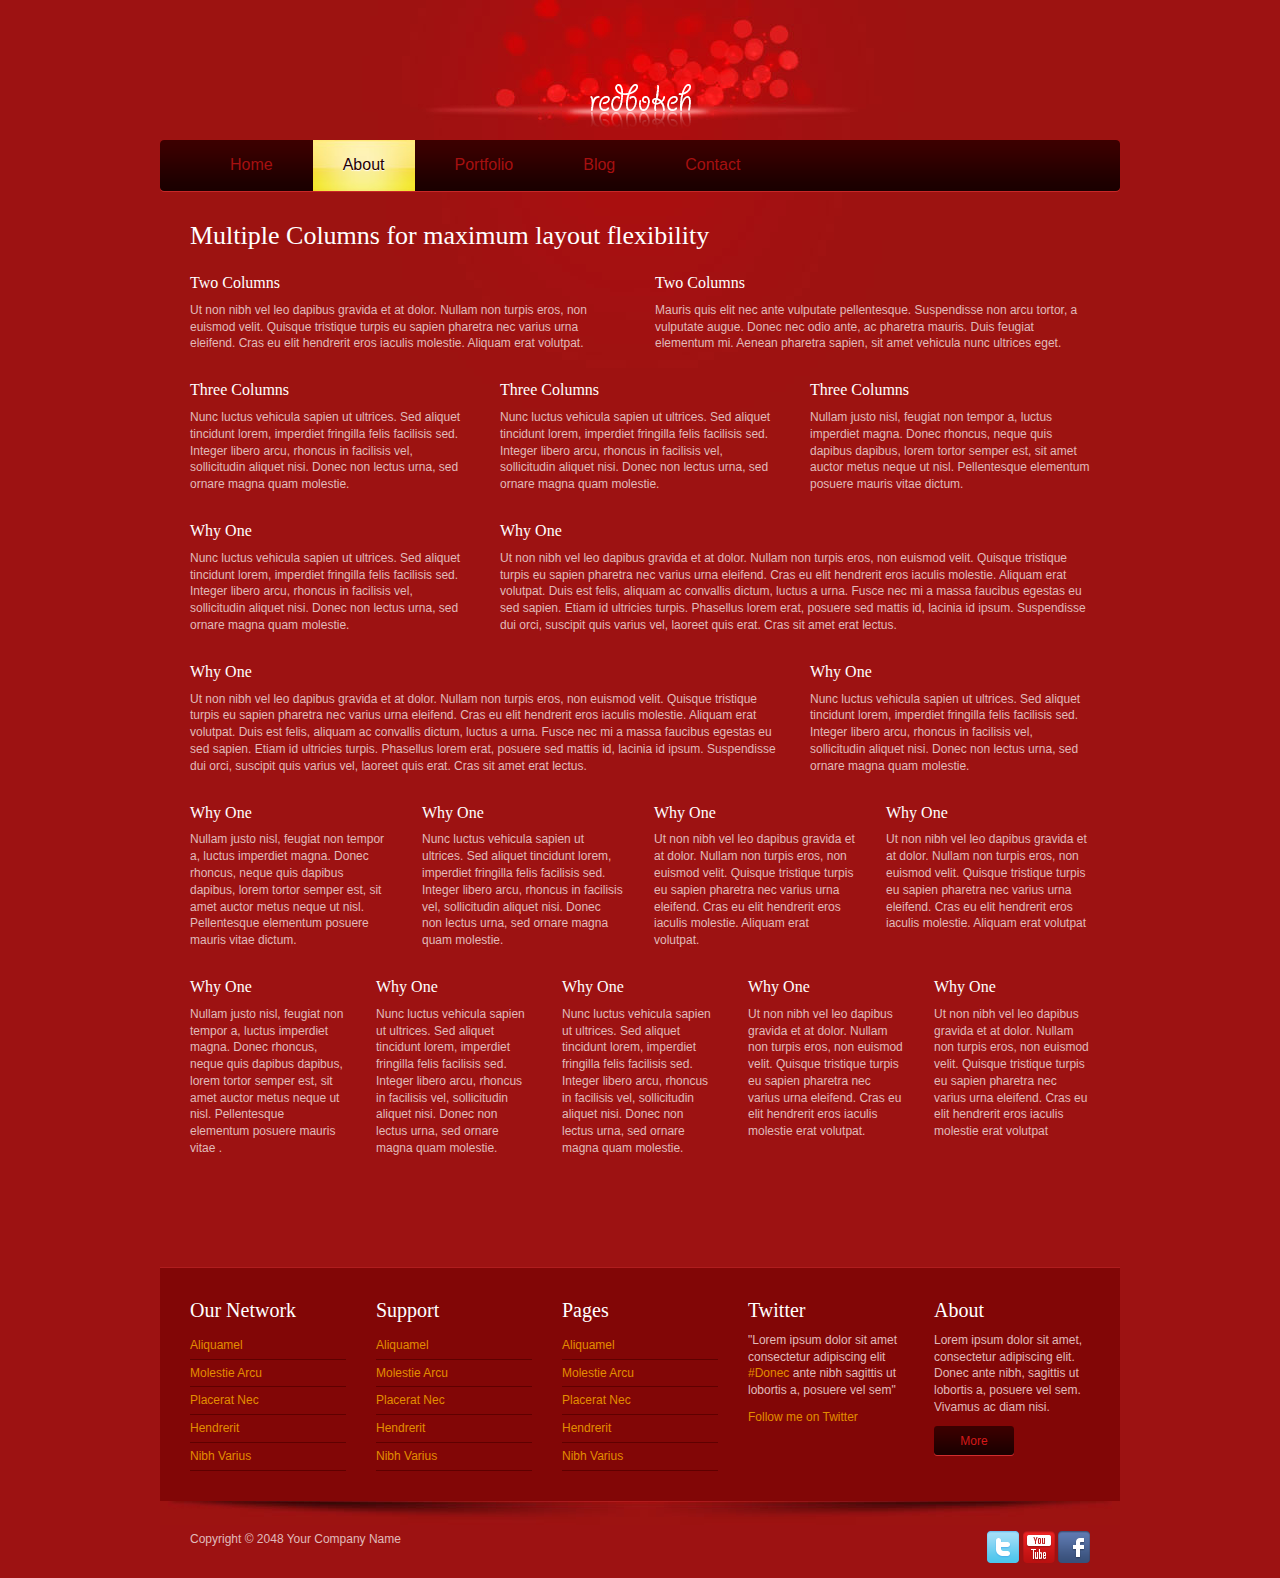
<file: about.html>
<!DOCTYPE html PUBLIC "-//W3C//DTD XHTML 1.0 Transitional//EN" "http://www.w3.org/TR/xhtml1/DTD/xhtml1-transitional.dtd">
<html xmlns="http://www.w3.org/1999/xhtml">
<head>
<meta http-equiv="Content-Type" content="text/html; charset=utf-8" />
<title>Red Bokeh - about</title>
<meta name="keywords" content="" />
<meta name="description" content="" />
<!--
Template 2061 red bokeh
http://www.tooplate.com/view/2061-red-bokeh
-->
<link href="tooplate_style.css" rel="stylesheet" type="text/css" />

<link rel="stylesheet" href="css/orman.css" type="text/css" media="screen" />
<link rel="stylesheet" href="css/nivo-slider.css" type="text/css" media="screen" />	

<link rel="stylesheet" type="text/css" href="css/ddsmoothmenu.css" />

<script type="text/javascript" src="js/jquery.min.js"></script>
<script type="text/javascript" src="js/ddsmoothmenu.js">

/***********************************************
* Smooth Navigational Menu- (c) Dynamic Drive DHTML code library (www.dynamicdrive.com)
* This notice MUST stay intact for legal use
* Visit Dynamic Drive at http://www.dynamicdrive.com/ for full source code
***********************************************/

</script>

<script type="text/javascript">

ddsmoothmenu.init({
	mainmenuid: "tooplate_menu", //menu DIV id
	orientation: 'h', //Horizontal or vertical menu: Set to "h" or "v"
	classname: 'ddsmoothmenu', //class added to menu's outer DIV
	//customtheme: ["#1c5a80", "#18374a"],
	contentsource: "markup" //"markup" or ["container_id", "path_to_menu_file"]
})

</script>


<link rel="stylesheet" href="css/slimbox2.css" type="text/css" media="screen" /> 
<script type="text/JavaScript" src="js/slimbox2.js"></script> 

</head>
<body>

<div id="tooplate_wrapper">
	<div id="tooplate_header">
    	<div id="site_title"><a href="#">RedBokeh - Free CSS Template</a></div>
    </div> <!-- END of header -->
    <div id="tooplate_menu" class="ddsmoothmenu">
        <ul>
            <li><a href="index.html">Home</a></li>
            <li><a href="about.html" class="selected">About</a>
                <ul><span class="top"></span><span class="bottom"></span>
                    <li><a href="#">Sub menu 1</a></li>
                    <li><a href="#">Sub menu 2</a></li>
                    <li><a href="#">Sub menu 3</a></li>
              </ul>
            </li>
            <li><a href="portfolio.html">Portfolio</a>
                <ul><span class="top"></span><span class="bottom"></span>
                    <li><a href="#">Sub menu 1</a></li>
                    <li><a href="#">Sub menu 2</a></li>
                    <li><a href="#">Sub menu 3</a></li>
                    <li><a href="#">Sub menu 4</a></li>
                    <li><a href="#">Sub menu 5</a></li>
              </ul>
            </li>
            <li><a href="blog.html">Blog</a></li>
            <li><a href="contact.html">Contact</a></li>
        </ul>
        <br style="clear: left" />
    </div> <!-- end of tooplate_menu -->
    
  <div id="tooplate_main">
    	
        <h2>Multiple Columns for maximum layout flexibility</h2>
          <div class="col col_2">
            <h5>Two Columns</h5>
            Ut non nibh vel leo dapibus gravida et at dolor. Nullam non turpis eros, non euismod velit. Quisque tristique turpis eu sapien pharetra nec varius urna eleifend. Cras eu elit hendrerit eros iaculis molestie. Aliquam erat volutpat.</div>
            <div class="col col_2 no_mr">
            
            <h5>Two Columns</h5>
                Mauris quis elit nec ante vulputate pellentesque. Suspendisse non arcu tortor, a vulputate augue. Donec nec odio ante, ac pharetra mauris. Duis feugiat elementum mi. Aenean pharetra sapien, sit amet vehicula nunc ultrices eget. 
            </div>
            <div class="clear"></div>
            <div class="col col_3">
                <h5>Three Columns</h5>
                Nunc luctus vehicula sapien ut ultrices. Sed aliquet tincidunt lorem, imperdiet fringilla felis facilisis sed. Integer libero arcu, rhoncus in facilisis vel, sollicitudin aliquet nisi. Donec non lectus urna, sed ornare magna quam molestie.
            </div>
            <div class="col col_3">
                <h5>Three Columns</h5>
                Nunc luctus vehicula sapien ut ultrices. Sed aliquet tincidunt lorem, imperdiet fringilla felis facilisis sed. Integer libero arcu, rhoncus in facilisis vel, sollicitudin aliquet nisi. Donec non lectus urna, sed ornare magna quam molestie.
            </div>
            <div class="col col_3 no_mr">
                <h5>Three Columns</h5>
                Nullam justo nisl, feugiat non tempor a, luctus imperdiet magna. Donec rhoncus, neque quis dapibus dapibus, lorem tortor semper est, sit amet auctor metus neque ut nisl. Pellentesque elementum posuere mauris vitae dictum.
            </div>
            <div class="clear"></div>
			
            <div class="col col_3">
                <h5>Why One</h5>
                Nunc luctus vehicula sapien ut ultrices. Sed aliquet tincidunt lorem, imperdiet fringilla felis facilisis sed. Integer libero arcu, rhoncus in facilisis vel, sollicitudin aliquet nisi. Donec non lectus urna, sed ornare magna quam molestie.
            </div>
            <div class="col col_32 no_mr">
                <h5>Why One</h5>
                Ut non nibh vel leo dapibus gravida et at dolor. Nullam non turpis eros, non euismod velit. Quisque tristique turpis eu sapien pharetra nec varius urna eleifend. Cras eu elit hendrerit eros iaculis molestie. Aliquam erat volutpat. Duis est felis, aliquam ac convallis dictum, luctus a urna. Fusce nec mi a massa faucibus egestas eu sed sapien. Etiam id ultricies turpis. Phasellus lorem erat, posuere sed mattis id, lacinia id ipsum. Suspendisse dui orci, suscipit quis varius vel, laoreet quis erat. Cras sit amet erat lectus.
			</div>
            <div class="clear"></div>
            <div class="col col_32">
                <h5>Why One</h5>
                Ut non nibh vel leo dapibus gravida et at dolor. Nullam non turpis eros, non euismod velit. Quisque tristique turpis eu sapien pharetra nec varius urna eleifend. Cras eu elit hendrerit eros iaculis molestie. Aliquam erat volutpat. Duis est felis, aliquam ac convallis dictum, luctus a urna. Fusce nec mi a massa faucibus egestas eu sed sapien. Etiam id ultricies turpis. Phasellus lorem erat, posuere sed mattis id, lacinia id ipsum. Suspendisse dui orci, suscipit quis varius vel, laoreet quis erat. Cras sit amet erat lectus.
			</div>
			<div class="col col_3 no_mr">
                <h5>Why One</h5>
                Nunc luctus vehicula sapien ut ultrices. Sed aliquet tincidunt lorem, imperdiet fringilla felis facilisis sed. Integer libero arcu, rhoncus in facilisis vel, sollicitudin aliquet nisi. Donec non lectus urna, sed ornare magna quam molestie.
            </div>
        
	        <div class="clear"></div>
            
            <div class="col col_4">
                <h5>Why One</h5>
                Nullam justo nisl, feugiat non tempor a, luctus imperdiet magna. Donec rhoncus, neque quis dapibus dapibus, lorem tortor semper est, sit amet auctor metus neque ut nisl. Pellentesque elementum posuere mauris vitae dictum.
            </div>
            
            <div class="col col_4">
                <h5>Why One</h5>
                Nunc luctus vehicula sapien ut ultrices. Sed aliquet tincidunt lorem, imperdiet fringilla felis facilisis sed. Integer libero arcu, rhoncus in facilisis vel, sollicitudin aliquet nisi. Donec non lectus urna, sed ornare magna quam molestie.
            </div>
            <div class="col col_4">
                <h5>Why One</h5>
                Ut non nibh vel leo dapibus gravida et at dolor. Nullam non turpis eros, non euismod velit. Quisque tristique turpis eu sapien pharetra nec varius urna eleifend. Cras eu elit hendrerit eros iaculis molestie. Aliquam erat volutpat.</div>
            <div class="col col_4 no_mr">
                <h5>Why One</h5>
                Ut non nibh vel leo dapibus gravida et at dolor. Nullam non turpis eros, non euismod velit. Quisque tristique turpis eu sapien pharetra nec varius urna eleifend. Cras eu elit hendrerit eros iaculis molestie. Aliquam erat volutpat</div>
            <div class="clear"></div>
            
			<div class="col col_5">
                <h5>Why One</h5>
        Nullam justo nisl, feugiat non tempor a, luctus imperdiet magna. Donec rhoncus, neque quis dapibus dapibus, lorem tortor semper est, sit amet auctor metus neque ut nisl. Pellentesque elementum posuere mauris vitae .
    </div>
            
            <div class="col col_5">
                <h5>Why One</h5>
                Nunc luctus vehicula sapien ut ultrices. Sed aliquet tincidunt lorem, imperdiet fringilla felis facilisis sed. Integer libero arcu, rhoncus in facilisis vel, sollicitudin aliquet nisi. Donec non lectus urna, sed ornare magna quam molestie.
            </div>
            
            <div class="col col_5">
                <h5>Why One</h5>
                Nunc luctus vehicula sapien ut ultrices. Sed aliquet tincidunt lorem, imperdiet fringilla felis facilisis sed. Integer libero arcu, rhoncus in facilisis vel, sollicitudin aliquet nisi. Donec non lectus urna, sed ornare magna quam molestie.
            </div>
            
			<div class="col col_5">
            <h5>Why One</h5>
        Ut non nibh vel leo dapibus gravida et at dolor. Nullam non turpis eros, non euismod velit. Quisque tristique turpis eu sapien pharetra nec varius urna eleifend. Cras eu elit hendrerit eros iaculis molestie erat volutpat.</div>
    <div class="col col_5 no_mr">
      		<h5>Why One</h5>
        Ut non nibh vel leo dapibus gravida et at dolor. Nullam non turpis eros, non euismod velit. Quisque tristique turpis eu sapien pharetra nec varius urna eleifend. Cras eu elit hendrerit eros iaculis molestie erat volutpat</div>
                
		<div class="clear"></div>
    </div>
	<div id="tooplate_bottom">
    <div class="col col_5 no_mb">
        	<h3>Our Network</h3>
            <ul class="nobullet bottom_list">
            	<li><a href="#">Aliquamel</a></li>
                <li><a href="#">Molestie Arcu</a></li>
                <li><a href="#">Placerat Nec</a></li>
                <li><a href="#">Hendrerit</a></li>
                <li><a href="#">Nibh Varius</a></li>
            </ul>
        </div>
        
        <div class="col col_5 no_mb">
        	<h3>Support</h3>
            <ul class="nobullet bottom_list">
            	<li><a href="#">Aliquamel</a></li>
                <li><a href="#">Molestie Arcu</a></li>
                <li><a href="#">Placerat Nec</a></li>
                <li><a href="#">Hendrerit</a></li>
                <li><a href="#">Nibh Varius</a></li>
            </ul>
        </div>
        
         <div class="col col_5 no_mb">
        	<h3>Pages</h3>
            <ul class="nobullet bottom_list">
            	<li><a href="#">Aliquamel</a></li>
                <li><a href="#">Molestie Arcu</a></li>
                <li><a href="#">Placerat Nec</a></li>
                <li><a href="#">Hendrerit</a></li>
                <li><a href="#">Nibh Varius</a></li>
            </ul>
        </div>
        
        <div class="col col_5 no_mb">
        	<h3>Twitter</h3>
            <p>"Lorem ipsum dolor sit amet consectetur adipiscing elit <a href="#">#Donec</a> ante nibh sagittis ut lobortis a, posuere vel sem"</p>
            <a href="#">Follow me on Twitter</a>
        </div>
        
        <div class="col col_5 no_mr no_mb">
        	<h3>About</h3>
            <p>Lorem ipsum dolor sit amet, consectetur adipiscing elit. Donec ante nibh, sagittis ut lobortis a, posuere vel sem. Vivamus ac diam nisi. </p>
            <a href="#" class="more">More</a>
        </div>
        
        <div class="clear"></div>
    </div>
    <div id="tooplate_footer">
    	<div class="col_32 left">
	    	Copyright © 2048 Your Company Name 
		</div>
        <div class="col_3 right" style="text-align: right">
            <a href="#"><img src="images/twitter2.png" alt="Twitter" /></a>
            <a href="#"><img src="images/youtube.png" alt="Youtube" /></a>
            <a href="#"><img src="images/facebook.png" alt="Facebook" /></a>
		</div>
        <div class="clear"></div>
    </div>
</div>

</body>
</html>
</file>
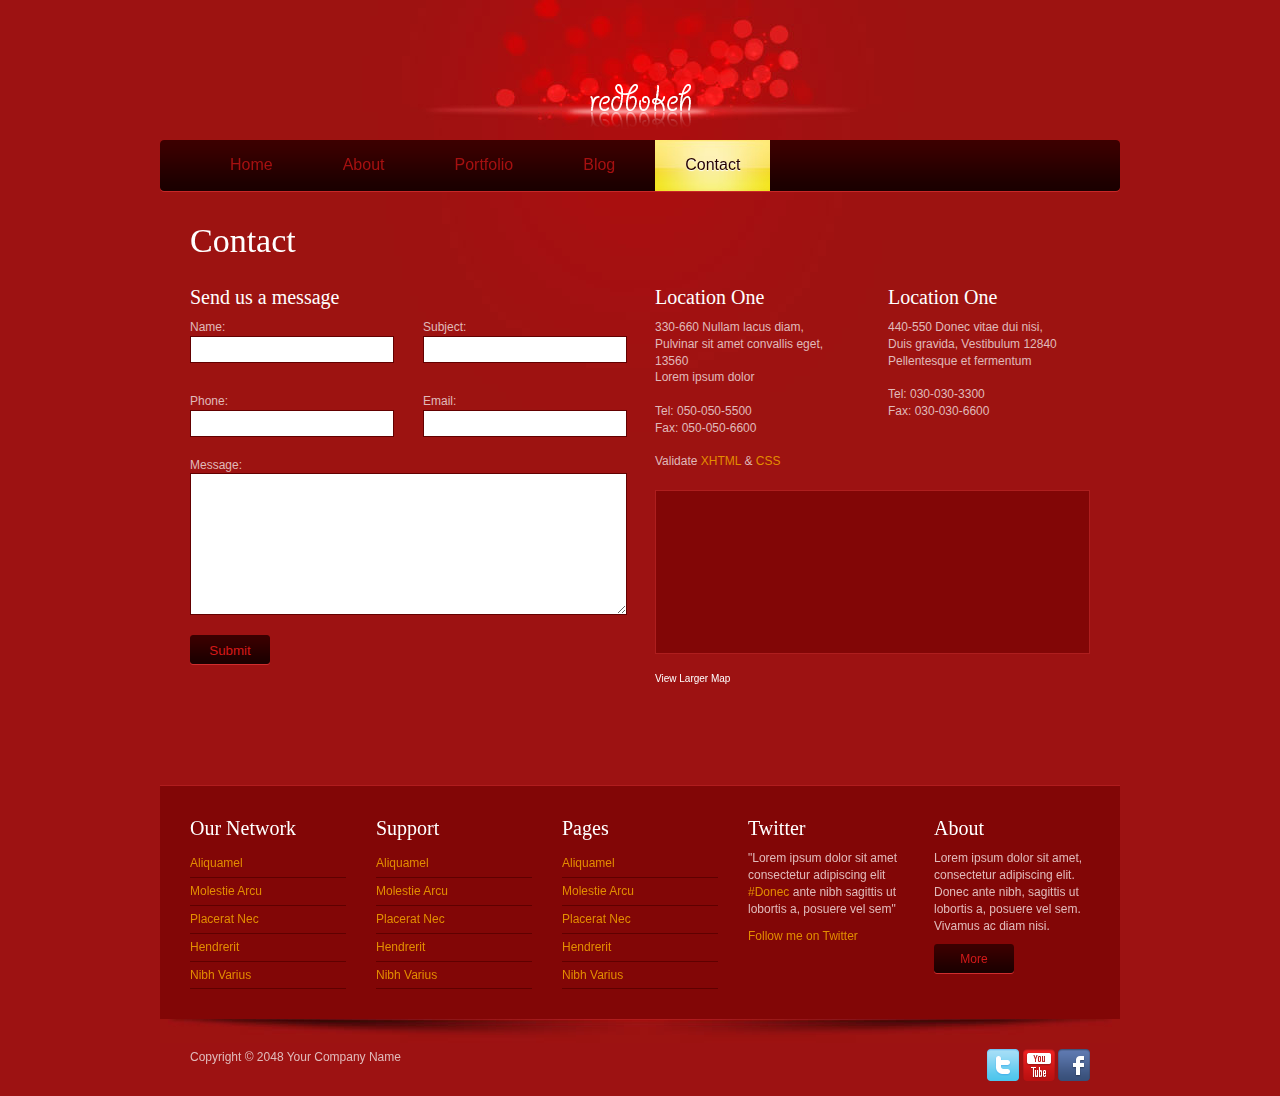
<file: contact.html>
<!DOCTYPE html PUBLIC "-//W3C//DTD XHTML 1.0 Transitional//EN" "http://www.w3.org/TR/xhtml1/DTD/xhtml1-transitional.dtd">
<html xmlns="http://www.w3.org/1999/xhtml">
<head>
<meta http-equiv="Content-Type" content="text/html; charset=utf-8" />
<title>Red Bokeh - contact</title>
<meta name="keywords" content="" />
<meta name="description" content="" />
<!--
Template 2061 red bokeh
http://www.tooplate.com/view/2061-red-bokeh
-->
<link href="tooplate_style.css" rel="stylesheet" type="text/css" />

<link rel="stylesheet" href="css/orman.css" type="text/css" media="screen" />
<link rel="stylesheet" href="css/nivo-slider.css" type="text/css" media="screen" />	

<link rel="stylesheet" type="text/css" href="css/ddsmoothmenu.css" />

<script type="text/javascript" src="js/jquery.min.js"></script>
<script type="text/javascript" src="js/ddsmoothmenu.js">

/***********************************************
* Smooth Navigational Menu- (c) Dynamic Drive DHTML code library (www.dynamicdrive.com)
* This notice MUST stay intact for legal use
* Visit Dynamic Drive at http://www.dynamicdrive.com/ for full source code
***********************************************/

</script>

<script type="text/javascript">

ddsmoothmenu.init({
	mainmenuid: "tooplate_menu", //menu DIV id
	orientation: 'h', //Horizontal or vertical menu: Set to "h" or "v"
	classname: 'ddsmoothmenu', //class added to menu's outer DIV
	//customtheme: ["#1c5a80", "#18374a"],
	contentsource: "markup" //"markup" or ["container_id", "path_to_menu_file"]
})

</script>


<link rel="stylesheet" href="css/slimbox2.css" type="text/css" media="screen" /> 
<script type="text/JavaScript" src="js/slimbox2.js"></script> 

</head>
<body>

<div id="tooplate_wrapper">
	<div id="tooplate_header">
    	<div id="site_title"><a href="#">RedBokeh - Free CSS Template</a></div>
    </div> <!-- END of header -->
    <div id="tooplate_menu" class="ddsmoothmenu">
        <ul>
            <li><a href="index.html">Home</a></li>
            <li><a href="about.html">About</a>
                <ul><span class="top"></span><span class="bottom"></span>
                    <li><a href="#">Sub menu 1</a></li>
                    <li><a href="#">Sub menu 2</a></li>
                    <li><a href="#">Sub menu 3</a></li>
              </ul>
            </li>
            <li><a href="portfolio.html">Portfolio</a>
                <ul><span class="top"></span><span class="bottom"></span>
                    <li><a href="#">Sub menu 1</a></li>
                    <li><a href="#">Sub menu 2</a></li>
                    <li><a href="#">Sub menu 3</a></li>
                    <li><a href="#">Sub menu 4</a></li>
                    <li><a href="#">Sub menu 5</a></li>
              </ul>
            </li>
            <li><a href="blog.html">Blog</a></li>
            <li><a href="contact.html" class="selected">Contact</a></li>
        </ul>
        <br style="clear: left" />
    </div> <!-- end of tooplate_menu -->
    
  <div id="tooplate_main">
    	
        <h1>Contact</h1>
        <div id="contact_form" class="col_2 left">
        	<h3>Send us a message</h3>
            <form method="post" name="contact" action="#">
            	<div class="col_4 left">
                	<label for="author">Name:</label>
                    <input type="text" id="author" name="author" class="required input_field" />
				</div>
                <div class="col_4 right">
	                <label for="email">Subject:</label>
                    <input type="text" id="email" name="email" class="validate-email required input_field" />
				</div>
                <div class="clear h10"></div>
                <div class="col_4 left">
                	<label for="author">Phone:</label>
                    <input type="text" id="author" name="author" class="required input_field" />
				</div>
                <div class="col_4 right">
	                <label for="email">Email:</label>
                    <input type="text" id="email" name="email" class="validate-email required input_field" />
				</div>
                <label for="text">Message:</label> <textarea id="text" name="text" rows="0" cols="0" class="required"></textarea>
                 <input type="submit" name="Submit" value="Submit" class="more" />
            </form>
		</div> 
        
        <div class="col_2 right">
            <div class="col_4 left">
                <h3>Location One</h3>
                 330-660 Nullam lacus diam,<br />
                 Pulvinar sit amet convallis eget, 13560<br />
                 Lorem ipsum dolor<br /><br />
                
                 Tel: 050-050-5500<br />
                 Fax: 050-050-6600<br /><br />
                 
                 Validate <a href="http://validator.w3.org/check?uri=referer" rel="nofollow">XHTML</a> &amp; <a href="http://jigsaw.w3.org/css-validator/check/referer" rel="nofollow">CSS</a>
			</div>
            <div class="col_4 right">
               <h3>Location One</h3>
                440-550 Donec vitae dui nisi,<br />
                Duis gravida, Vestibulum 12840<br />
                Pellentesque et fermentum<br /><br />
                
                Tel: 030-030-3300<br />
                Fax: 030-030-6600 
			</div>
            <div class="clear h20"></div>
            <div class="img_border">
            <iframe width="421" height="150" frameborder="0" scrolling="no" marginheight="0" marginwidth="0" src="http://maps.google.com/maps?f=q&amp;source=s_q&amp;hl=en&amp;geocode=&amp;q=new+york+central+park&amp;aq=&amp;sll=37.0625,-95.677068&amp;sspn=60.158465,135.263672&amp;vpsrc=6&amp;ie=UTF8&amp;hq=&amp;hnear=Central+Park,+New+York&amp;t=m&amp;ll=40.769606,-73.973372&amp;spn=0.014284,0.033023&amp;z=14&amp;output=embed"></iframe></div><br /><small><a href="http://maps.google.com/maps?f=q&amp;source=embed&amp;hl=en&amp;geocode=&amp;q=new+york+central+park&amp;aq=&amp;sll=37.0625,-95.677068&amp;sspn=60.158465,135.263672&amp;vpsrc=6&amp;ie=UTF8&amp;hq=&amp;hnear=Central+Park,+New+York&amp;t=m&amp;ll=40.769606,-73.973372&amp;spn=0.014284,0.033023&amp;z=14" style="color:#fff;text-align:left">View Larger Map</a></small>
        </div>
                
		<div class="clear"></div>
    </div>
	<div id="tooplate_bottom">
    <div class="col col_5 no_mb">
        	<h3>Our Network</h3>
            <ul class="nobullet bottom_list">
            	<li><a href="#">Aliquamel</a></li>
                <li><a href="#">Molestie Arcu</a></li>
                <li><a href="#">Placerat Nec</a></li>
                <li><a href="#">Hendrerit</a></li>
                <li><a href="#">Nibh Varius</a></li>
            </ul>
        </div>
        
        <div class="col col_5 no_mb">
        	<h3>Support</h3>
            <ul class="nobullet bottom_list">
            	<li><a href="#">Aliquamel</a></li>
                <li><a href="#">Molestie Arcu</a></li>
                <li><a href="#">Placerat Nec</a></li>
                <li><a href="#">Hendrerit</a></li>
                <li><a href="#">Nibh Varius</a></li>
            </ul>
        </div>
        
         <div class="col col_5 no_mb">
        	<h3>Pages</h3>
            <ul class="nobullet bottom_list">
            	<li><a href="#">Aliquamel</a></li>
                <li><a href="#">Molestie Arcu</a></li>
                <li><a href="#">Placerat Nec</a></li>
                <li><a href="#">Hendrerit</a></li>
                <li><a href="#">Nibh Varius</a></li>
            </ul>
        </div>
        
        <div class="col col_5 no_mb">
        	<h3>Twitter</h3>
            <p>"Lorem ipsum dolor sit amet consectetur adipiscing elit <a href="#">#Donec</a> ante nibh sagittis ut lobortis a, posuere vel sem"</p>
            <a href="#">Follow me on Twitter</a>
        </div>
        
        <div class="col col_5 no_mr no_mb">
        	<h3>About</h3>
            <p>Lorem ipsum dolor sit amet, consectetur adipiscing elit. Donec ante nibh, sagittis ut lobortis a, posuere vel sem. Vivamus ac diam nisi. </p>
            <a href="#" class="more">More</a>
        </div>
        
        <div class="clear"></div>
    </div>
    <div id="tooplate_footer">
    	<div class="col_32 left">
	    	Copyright © 2048 Your Company Name 
		</div>
        <div class="col_3 right" style="text-align: right">
            <a href="#"><img src="images/twitter2.png" alt="Twitter" /></a>
            <a href="#"><img src="images/youtube.png" alt="Youtube" /></a>
            <a href="#"><img src="images/facebook.png" alt="Facebook" /></a>
		</div>
        <div class="clear"></div>
    </div>
</div>

</body>
</html>
</file>
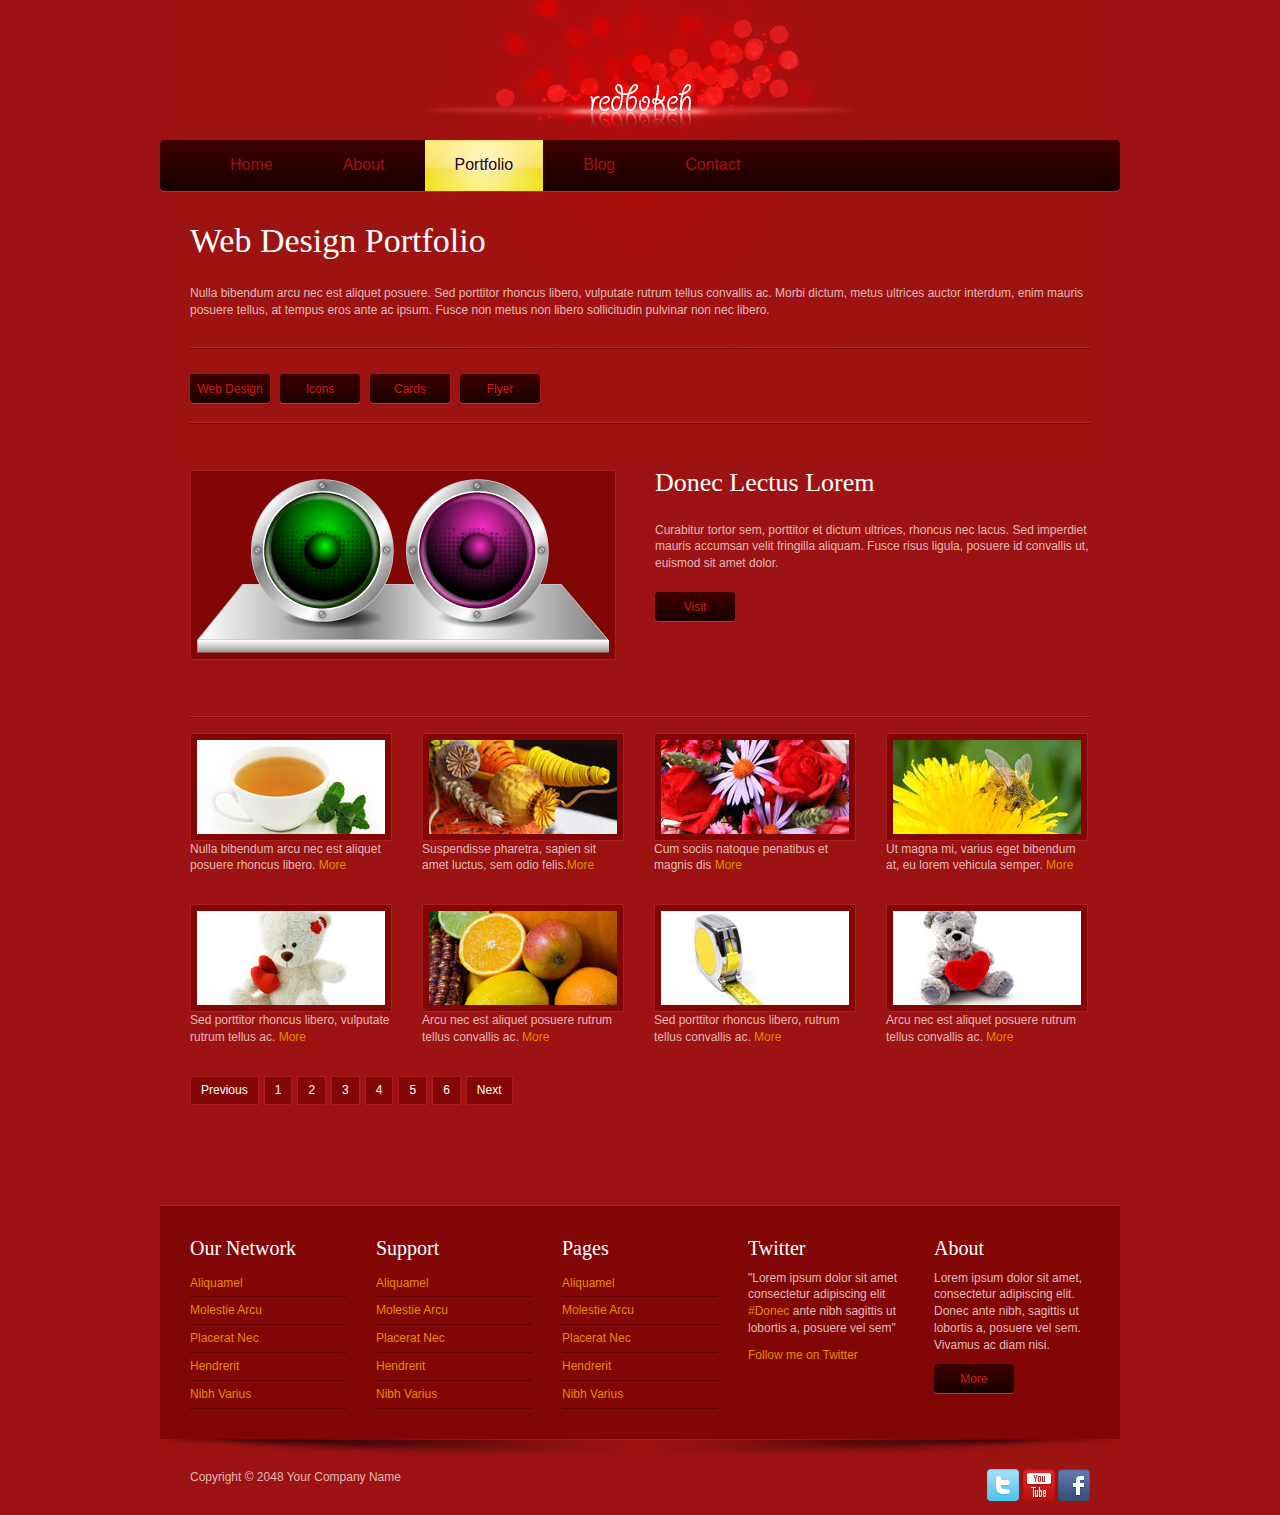
<file: portfolio.html>
<!DOCTYPE html PUBLIC "-//W3C//DTD XHTML 1.0 Transitional//EN" "http://www.w3.org/TR/xhtml1/DTD/xhtml1-transitional.dtd">
<html xmlns="http://www.w3.org/1999/xhtml">
<head>
<meta http-equiv="Content-Type" content="text/html; charset=utf-8" />
<title>Red Bokeh - portfolio</title>
<meta name="keywords" content="" />
<meta name="description" content="" />
<!--
Template 2061 red bokeh
http://www.tooplate.com/view/2061-red-bokeh
-->
<link href="tooplate_style.css" rel="stylesheet" type="text/css" />

<link rel="stylesheet" href="css/orman.css" type="text/css" media="screen" />
<link rel="stylesheet" href="css/nivo-slider.css" type="text/css" media="screen" />	

<link rel="stylesheet" type="text/css" href="css/ddsmoothmenu.css" />

<script type="text/javascript" src="js/jquery.min.js"></script>
<script type="text/javascript" src="js/ddsmoothmenu.js">

/***********************************************
* Smooth Navigational Menu- (c) Dynamic Drive DHTML code library (www.dynamicdrive.com)
* This notice MUST stay intact for legal use
* Visit Dynamic Drive at http://www.dynamicdrive.com/ for full source code
***********************************************/

</script>

<script type="text/javascript">

ddsmoothmenu.init({
	mainmenuid: "tooplate_menu", //menu DIV id
	orientation: 'h', //Horizontal or vertical menu: Set to "h" or "v"
	classname: 'ddsmoothmenu', //class added to menu's outer DIV
	//customtheme: ["#1c5a80", "#18374a"],
	contentsource: "markup" //"markup" or ["container_id", "path_to_menu_file"]
})

</script>


<link rel="stylesheet" href="css/slimbox2.css" type="text/css" media="screen" /> 
<script type="text/JavaScript" src="js/slimbox2.js"></script> 

</head>
<body>

<div id="tooplate_wrapper">
	<div id="tooplate_header">
    	<div id="site_title"><a href="#">RedBokeh - Free CSS Template</a></div>
    </div> <!-- END of header -->
    <div id="tooplate_menu" class="ddsmoothmenu">
        <ul>
            <li><a href="index.html">Home</a></li>
            <li><a href="about.html">About</a>
                <ul><span class="top"></span><span class="bottom"></span>
                    <li><a href="#">Sub menu 1</a></li>
                    <li><a href="#">Sub menu 2</a></li>
                    <li><a href="#">Sub menu 3</a></li>
              </ul>
            </li>
            <li><a href="portfolio.html" class="selected">Portfolio</a>
                <ul><span class="top"></span><span class="bottom"></span>
                    <li><a href="#">Sub menu 1</a></li>
                    <li><a href="#">Sub menu 2</a></li>
                    <li><a href="#">Sub menu 3</a></li>
                    <li><a href="#">Sub menu 4</a></li>
                    <li><a href="#">Sub menu 5</a></li>
              </ul>
            </li>
            <li><a href="blog.html">Blog</a></li>
            <li><a href="contact.html">Contact</a></li>
        </ul>
        <br style="clear: left" />
    </div> <!-- end of tooplate_menu -->
    
  <div id="tooplate_main">
    	
        <h1>Web Design Portfolio</h1>
        <p>Nulla bibendum arcu nec est aliquet posuere. Sed porttitor rhoncus libero, vulputate rutrum tellus convallis ac. Morbi dictum, metus ultrices auctor interdum, enim mauris posuere tellus, at tempus eros ante ac ipsum. Fusce non metus non libero sollicitudin pulvinar non nec libero.</p>
  
        
        
        <div id="gallery">
		    <hr />
            <a href="#" class="more">Web Design</a>
            <a href="#" class="more">Icons</a>
            <a href="#" class="more">Cards</a>
            <a href="#" class="more">Flyer</a>
         
            <hr />
            <div class="h30"></div>
            
            <img src="images/tooplate_image_01.png" alt="image" class="img_fl img_border" />
            <div class="col_2 right">
            	<h2>Donec Lectus Lorem</h2>
                <p>Curabitur tortor sem, porttitor et dictum ultrices, rhoncus nec lacus. Sed imperdiet mauris accumsan velit fringilla aliquam. Fusce risus ligula, posuere id convallis ut, euismod sit amet dolor.</p>
                <a href="#" class="more">Visit</a>
            </div>
            
            <div class="clear h30"></div>
            <hr />
            
<ul class="nobullet">
            	<li><img src="images/portfolio/01.jpg" class="img_border" alt="image" /><span>Nulla bibendum arcu nec est aliquet posuere  rhoncus libero. <a href="#">More</a></span></li>
                <li><img src="images/portfolio/02.jpg" class="img_border" alt="image" /><span>Suspendisse pharetra, sapien sit amet  luctus, sem odio  felis.<a href="#">More</a></span></li>
                <li><img src="images/portfolio/03.jpg" class="img_border" alt="image" /><span>Cum sociis natoque penatibus et magnis dis  <a href="#">More</a></span></li>
                <li class="no_mr"><img src="images/portfolio/04.jpg" class="img_border" alt="image" /><span>Ut magna mi, varius eget bibendum at,  eu lorem vehicula semper. <a href="#">More</a></span></li>
                <li><img src="images/portfolio/05.jpg" class="img_border" alt="image" /><span>Sed porttitor rhoncus libero, vulputate rutrum tellus  ac. <a href="#">More</a></span></li>
                <li><img src="images/portfolio/06.jpg" class="img_border" alt="image" /><span>Arcu nec est aliquet posuere rutrum tellus convallis ac. <a href="#">More</a></span></li>
                <li><img src="images/portfolio/07.jpg" class="img_border" alt="image" /><span>Sed porttitor rhoncus libero,  rutrum tellus convallis ac. <a href="#">More</a></span></li>
<li class="no_mr"><img src="images/portfolio/08.jpg" class="img_border" alt="image" /><span>Arcu nec est aliquet posuere rutrum tellus convallis ac. <a href="#">More</a></span></li>
			</ul>
            
        </div>
                
		<div class="clear"></div>
            
            <div class="pagging">
                <ul>
                    <li><a href="#" target="_parent">Previous</a></li>
                    <li><a href="#" target="_parent">1</a></li>
                    <li><a href="#" target="_parent">2</a></li>
                    <li><a href="#" target="_parent">3</a></li>
                    <li><a href="#" target="_parent">4</a></li>
                    <li><a href="#" target="_parent">5</a></li>
                    <li><a href="#" target="_parent">6</a></li>
                    <li><a href="#" target="_parent">Next</a></li>
                </ul>
                <div class="clear"></div>
            </div>
    </div>
	<div id="tooplate_bottom">
    <div class="col col_5 no_mb">
        	<h3>Our Network</h3>
            <ul class="nobullet bottom_list">
            	<li><a href="#">Aliquamel</a></li>
                <li><a href="#">Molestie Arcu</a></li>
                <li><a href="#">Placerat Nec</a></li>
                <li><a href="#">Hendrerit</a></li>
                <li><a href="#">Nibh Varius</a></li>
            </ul>
        </div>
        
        <div class="col col_5 no_mb">
        	<h3>Support</h3>
            <ul class="nobullet bottom_list">
            	<li><a href="#">Aliquamel</a></li>
                <li><a href="#">Molestie Arcu</a></li>
                <li><a href="#">Placerat Nec</a></li>
                <li><a href="#">Hendrerit</a></li>
                <li><a href="#">Nibh Varius</a></li>
            </ul>
        </div>
        
         <div class="col col_5 no_mb">
        	<h3>Pages</h3>
            <ul class="nobullet bottom_list">
            	<li><a href="#">Aliquamel</a></li>
                <li><a href="#">Molestie Arcu</a></li>
                <li><a href="#">Placerat Nec</a></li>
                <li><a href="#">Hendrerit</a></li>
                <li><a href="#">Nibh Varius</a></li>
            </ul>
        </div>
        
        <div class="col col_5 no_mb">
        	<h3>Twitter</h3>
            <p>"Lorem ipsum dolor sit amet consectetur adipiscing elit <a href="#">#Donec</a> ante nibh sagittis ut lobortis a, posuere vel sem"</p>
            <a href="#">Follow me on Twitter</a>
        </div>
        
        <div class="col col_5 no_mr no_mb">
        	<h3>About</h3>
            <p>Lorem ipsum dolor sit amet, consectetur adipiscing elit. Donec ante nibh, sagittis ut lobortis a, posuere vel sem. Vivamus ac diam nisi. </p>
            <a href="#" class="more">More</a>
        </div>
        
        <div class="clear"></div>
    </div>
    <div id="tooplate_footer">
    	<div class="col_32 left">
	    	Copyright © 2048 Your Company Name 
		</div>
        <div class="col_3 right" style="text-align: right">
            <a href="#"><img src="images/twitter2.png" alt="Twitter" /></a>
            <a href="#"><img src="images/youtube.png" alt="Youtube" /></a>
            <a href="#"><img src="images/facebook.png" alt="Facebook" /></a>
		</div>
        <div class="clear"></div>
    </div>
</div>

</body>
</html>
</file>
<file: tooplate_style.css>
/*
Template 2061 red bokeh
http://www.tooplate.com/view/2061-red-bokeh
*/

body {
	margin: 0;
	padding: 0;
	color: #e0baba;
	font-family: Tahoma, Geneva, sans-serif;
	font-size: 12px;
	line-height: 1.4em; 
	background-color: #9d1212; 
}

h1, h2, h3, h4, h5, h6 {
	color:#fff;
	font-weight:400;
	padding: 0;
	margin: 0 0 10px 0;
	font-family: Georgia, "Times New Roman", Times, serif;
}

h1 { font-size:34px; margin-bottom: 25px; line-height: 38px  }
h2 { font-size:26px; margin-bottom: 25px; line-height: 28px; }
h3 { font-size:20px; line-height: 24px }
h4 { font-size:18px }
h5 { font-size:16px }
h6 { font-size:12px }

.left { float:left }
.right { float:right }
.clear { clear: both }
.h10 { height: 10px }
.h20 { height: 20px }
.h30 { height: 30px }
.h60 { height: 60px }

img { margin: 0; padding: 0; border: 0 }
.img_border { border: 1px solid #ae1e1e; background: #820606; padding: 6px }
.img_border_s { padding: 3px }
.img_border_b { padding: 6px }
.img_nom { display: block; margin-bottom: 15px }
.img_fl { float: left; display: block; margin: 1px 20px 8px 0 }
.img_fr { float: right; margin: 1px 0 8px 20px }

p { margin: 0 0 10px 0; padding: 0 }
em { color: #fff }
hr { clear: both; margin-bottom: 40px; padding-top: 20px; border: none; background: url(images/tooplate_hr_divider.png) repeat-x bottom }

a:link, a:visited { color:#e38d00; text-decoration: none}
a:hover { text-decoration:underline }
a:hover,a:active { outline:none }

a.more, form .more { display: block; margin-top: 10px; color: #d51919; width: 80px; height: 30px; line-height: 30px; text-align: center; background: url(images/tooplate_button_small.png) }
form .more { border: none; cursor: pointer }

a.more_b { display: block; margin-top: 15px; color: #d51919; text-shadow: 1px 1px 1px #000; font-size: 16px; width: 160px; height: 52px; line-height: 52px; text-align: center; background: url(images/tooplate_button_large.png); border: none }
	

a.button, a.more { text-decoration: none }

ul.nobullet { margin: 0; padding: 0; list-style: none }
ul.nobullet li { margin: 0; padding: 0 }

ul.list_bullet { margin: 10px 0 10px 15px; padding: 0; list-style: none }
ul.list_bullet li { color:#240000; margin: 0 0 7px 0; padding: 0 0 0 20px; background: url(images/tooplate_bullet.png) no-repeat scroll 0 5px  }
ul.list_bullet li a { color: #240000; font-weight: normal; text-decoration: none }
ul.list_bullet li a:hover { color: #240000 }

#tooplate_wrapper {
	width: 960px;
	margin: 0 auto;
	padding: 0 10px;
	background: url(images/tooplate_body.jpg) no-repeat top center
}
#tooplate_header {
	height: 140px;
}
#tooplate_menu {
	padding: 0 30px;
	height: 52px;
	margin-bottom: 30px;
	background: url(images/tooplate_menu_bar.png) no-repeat
}
#tooplate_slider_wrapper {
	position: relative;
	padding: 0 30px;
	margin-bottom: 30px;
}
#tooplate_middle {
	height: 71px;
	padding: 30px;
	margin-bottom: 100px;
	background:url(images/tooplate_middle.png) no-repeat
}
#tooplate_main {
	padding: 0 30px 80px;
}
#tooplate_content {
	width: 590px;
}
#tooplate_sidebar {
	width: 280px;
}
#tooplate_bottom {
	padding: 30px;
	border-top: 1px solid #b01d1e;
	background: #820606
}
#tooplate_footer {
	padding: 30px 30px 10px 30px;
	background: url(images/tooplate_footer.jpg) top center no-repeat 
}

.col { float: left; margin: 0 30px 30px 0 }
.col_2 { width: 435px }
.col_3 { width: 280px }
.col_32 { width: 590px }
.col_4 { width: 202px }
.col_43 { width: 607px }
.col_5 { width: 156px }


#tooplate_content .col { float: left; margin: 0 30px 30px 0 }
#tooplate_content .col_2 { width: 280px }
#tooplate_content .col_3 { width: 176px }
#tooplate_content .col_32 { width: 590px }
#tooplate_content .no_mr { margin-right: 0 }

/* header */

#site_title { padding-top: 80px; }
#site_title a { display: block; width: 300px; height: 50px; margin: 0 auto; background: url(images/tooplate_logo.png) no-repeat bottom center; text-indent: -10000px }

/* slider */
#tooplate_slider_content {
	float: left;
	padding: 30px 0;
	width: 360px;
}
#tooplate_slider_content p {
	color: #fff;
	font-size: 38px;
	line-height: 40px;
	margin-bottom: 50px;
	font-family: Georgia, "Times New Roman", Times, serif;
}
#tooplate_slider {
	float: right;
	widows: 460px;
	height: 340px;
	padding-bottom: 21px;
	background: url(images/tooplate_slider_frame.png) no-repeat bottom center;
}

/* middle */
#tooplate_middle { color: #d93131 }
#tooplate_middle h2 { margin-bottom: 10px; font-size: 18px; color: #fff }
#tooplate_middle h2 a { color: #fff }

/* main */
#tooplate_main {}

/* content */
#tooplate_content {}

.post { clear: both; margin: 0 0 40px 0; padding: 0 0 40px 0; background: url(images/tooplate_hr_divider.png) repeat-x bottom }
.post h2 { margin-bottom: 30px }
.post p { margin-bottom: 15px }
.comment_list { margin: 0; padding: 0; list-style: none }
.comment_list .comment_box { padding: 20px; border-bottom: 1px solid #820606 }
.comment_list li { margin-bottom: 20px }
.comment_list li ul { list-style: none; background: none }
.comment_list li ul li { }
.comment_list li ul li .comment_box { background: #820606 }
.comment_content { float: right; width: 430px }
.comment_list li ul li.depth_2 .comment_content  { width: 390px }
.comment_list li ul li.depth_3 .comment_box { background: #720202 }
.comment_list li ul li.depth_3 .comment_content  { width: 350px }


#comment_form { margin-top: 40px }
#comment_form form label { display: block }
#comment_form form .input_field { display: block; width: 192px; padding: 5px; margin-bottom: 20px; color: #666;  background: #fff; border: 1px solid #630000; }
#comment_form form textarea { width: 425px; height: 130px; padding: 5px; margin-bottom: 10px; color: #666; 5px; background: #fff; border: 1px solid #630000 }

#gallery {
}
#gallery hr { margin: 0 0 15px 0; padding: 20px 0 0 0 }
#gallery .more { display: block; float: left; margin-right: 10px }
#gallery li { display: block; float: left; width: 202px; margin: 0 30px 30px 0; }
#gallery li.no_mr { margin-right: 0 }

#contact_form { padding: 0; margin-bottom: 40px; width: 435px; }
#contact_form form { margin: 0px; padding: 0px; }
#contact_form form .input_field { width: 192px; padding: 5px; margin-bottom: 20px; color: #666;  background: #fff; border: 1px solid #630000; }
#contact_form form label { display: block }
#contact_form form textarea { width: 425px; height: 130px; padding: 5px; margin-bottom: 10px; color: #666; 5px; background: #fff; border: 1px solid #630000 }


/* sidebar */
#tooplate_sidebar {}

.sidebar_section {
	padding: 10px;
	width: 200px;
	margin-bottom: 40px;
	background: url(images/tooplate_sidebar_sc.png) bottom no-repeat
}

ul.sidebar_link li {
	padding: 10px 0;
	border-bottom: 1px solid #820606
}

ul.rc_comment li span { color: #fff }

/* bottom */
#tooplate_bottom h3{ }
#tooplate_bottom li {
	padding: 5px 0;
	border-bottom: 1px solid #5f0000
}

#tooplate_footer {}

.pagging { margin: 0 0 20px; padding: 0 }
.pagging ul { margin: 0; padding: 0; list-style: none }
.pagging ul li { margin: 0; padding: 0; display: inline }
.pagging ul li a { float: left; display: block; color: #fff; text-decoration: none; margin-right: 5px; padding: 5px 10px; background: #820606; border: 1px solid #ad1c1c}
.pagging ul li a:hover { background: #240000; }


.no_mr { margin-right: 0 }
.no_mb { margin-bottom: 0 }
</file>
<file: css/orman.css>
/*
Skin Name: Orman Theme
Skin URI: http://nivo.dev7studios.com
Skin Type: fixed
Description: A light and green skin for the Nivo Slider.
Version: 1.0
Author: Gilbert Pellegrom & Orman Clark
Author URI: http://dev7studios.com
*/

.theme-orman.slider-wrapper {
    width: 460px;
    height: 340px;
    position:relative;
}

.theme-orman .nivoSlider {
    position:relative;
    width:460px;
    height:340px;
    background:url(../images/loading.gif) no-repeat 50% 50%;
}
.theme-orman .nivoSlider img {
    position:absolute;
    top:0px;
    left:0px;
    display:none;
    width:460px; /* Make sure your images are the same size */
    height:340px; /* Make sure your images are the same size */
}
.theme-orman .nivoSlider a {
    border:0;
    display:block;
}

.theme-orman .nivo-directionNav a {
	display:block;
	width: 34px;
	height: 34px;
	background: url(../images/arrows.png) no-repeat 0% 50%;
	text-indent:-9999px;
	border:0;
    top:100px;
	z-index: 500;
}
.theme-orman a.nivo-nextNav {
	background-position:100% 50%;
	right:10px;
}
.theme-orman a.nivo-prevNav {
	left:10px;
}

.theme-orman .nivo-caption {
    font-family: Helvetica, Arial, sans-serif;
}
.theme-orman .nivo-caption a { 
    color:#fff;
    border-bottom:1px dotted #fff;
}
.theme-orman .nivo-caption a:hover { 
    color:#fff;
}
</file>
<file: css/ddsmoothmenu.css>
.ddsmoothmenu{
}

.ddsmoothmenu ul{
	margin: 0;
	padding: 0;
	list-style-type: none;
}

/*Top level list items*/
.ddsmoothmenu ul li{
	position: relative;
	display: inline;
	float: left;
}

/*Top level menu link items style*/
.ddsmoothmenu ul li a {
	display: block;
	height: 51px;
	padding: 0 30px;
	margin-left: 10px;
	line-height: 50px;
	font-size: 16px;
	color: #a61010;	
	text-align: center;
	text-decoration: none;
	font-weight: 400;
	outline: none;
}

* html .ddsmoothmenu ul li a{ /*IE6 hack to get sub menu links to behave correctly*/
	display: inline-block;
}

.ddsmoothmenu ul li a.selected, .ddsmoothmenu ul li a:hover { /*CSS class that's dynamically added to the currently active menu items' LI A element*/
	color: #240000;
	text-shadow: 0 1px 1px #fff; 
	background: url(../images/tooplate_menu_hover.jpg) center center no-repeat
}

/*1st sub level menu*/
.ddsmoothmenu ul li ul {
	position: absolute;
	width: 180px;
	margin: 0 0 0 10px;
	display: none; /*collapse all sub menus to begin with*/
	visibility: hidden;
	background: #1c0000;
	border-bottom: 5px solid #000
}

/*Sub level menu list items (undo style from Top level List Items)*/
.ddsmoothmenu ul li ul li{
display: list-item;
float: none;
}

/*All subsequent sub menu levels vertical offset after 1st level sub menu */
.ddsmoothmenu ul li ul li ul{
top: 0;
}

/* Sub level menu links style */
.ddsmoothmenu ul li ul li a{
	font-weight: 500;
	width: 140px; /*width of sub menus*/
	margin: 0;
	height: 28px;
	line-height: 28px;
	padding: 5px 20px;
	font-size: 12px;
	text-align: left;
	background: none;
	color: #820606;
}

.ddsmoothmenu ul li ul li .last {
	border-bottom: none;
}

.ddsmoothmenu ul li ul li a.selected, .ddsmoothmenu ul li ul li a:hover {
	text-shadow: none;
	width: 139px;
	padding-left: 21px;
	color: #fff;
	background: #820606;
}

/* Holly Hack for IE \*/
* html .ddsmoothmenu{height: 1%;} /*Holly Hack for IE7 and below*/


/* ######### CSS classes applied to down and right arrow images  ######### */

.downarrowclass{
position: absolute;
top: 12px;
right: 7px;
}

.rightarrowclass{
position: absolute;
top: 6px;
right: 5px;
}

/* ######### CSS for shadow added to sub menus  ######### */

.ddshadow{
position: absolute;
left: 0;
top: 0;
width: 0;
height: 0;
}

.toplevelshadow{ /*shadow opacity. Doesn't work in IE*/
opacity: 0.5;
}

/* menu */
</file>
<file: css/slimbox2.css>
/* SLIMBOX */

#lbOverlay {
	position: fixed;
	z-index: 9999;
	left: 0;
	top: 0;
	width: 100%;
	height: 100%;
	background-color: #000;
	cursor: pointer;
}

#lbCenter, #lbBottomContainer {
	position: absolute;
	z-index: 9999;
	overflow: hidden;
	background-color: #fff;
}

.lbLoading {
	background: #fff url(../images/loading.gif) no-repeat center;
}

#lbImage {
	position: absolute;
	left: 0;
	top: 0;
	border: 10px solid #fff;
	background-repeat: no-repeat;
}

#lbPrevLink, #lbNextLink {
	display: block;
	position: absolute;
	top: 0;
	width: 50%;
	outline: none;
}

#lbPrevLink {
	left: 0;
}

#lbPrevLink:hover {
	background: transparent url(../images/prevlabel.gif) no-repeat 0 15%;
}

#lbNextLink {
	right: 0;
}

#lbNextLink:hover {
	background: transparent url(../images/nextlabel.gif) no-repeat 100% 15%;
}

#lbBottom {
	font-family: Verdana, Arial, Geneva, Helvetica, sans-serif;
	font-size: 10px;
	color: #666;
	line-height: 1.4em;
	text-align: left;
	border: 10px solid #fff;
	border-top-style: none;
}

#lbCloseLink {
	display: block;
	float: right;
	width: 66px;
	height: 22px;
	background: transparent url(../images/closelabel.gif) no-repeat center;
	margin: 5px 0;
	outline: none;
}

#lbCaption, #lbNumber {
	margin-right: 71px;
}

#lbCaption {
	font-weight: bold;
}
</file>
